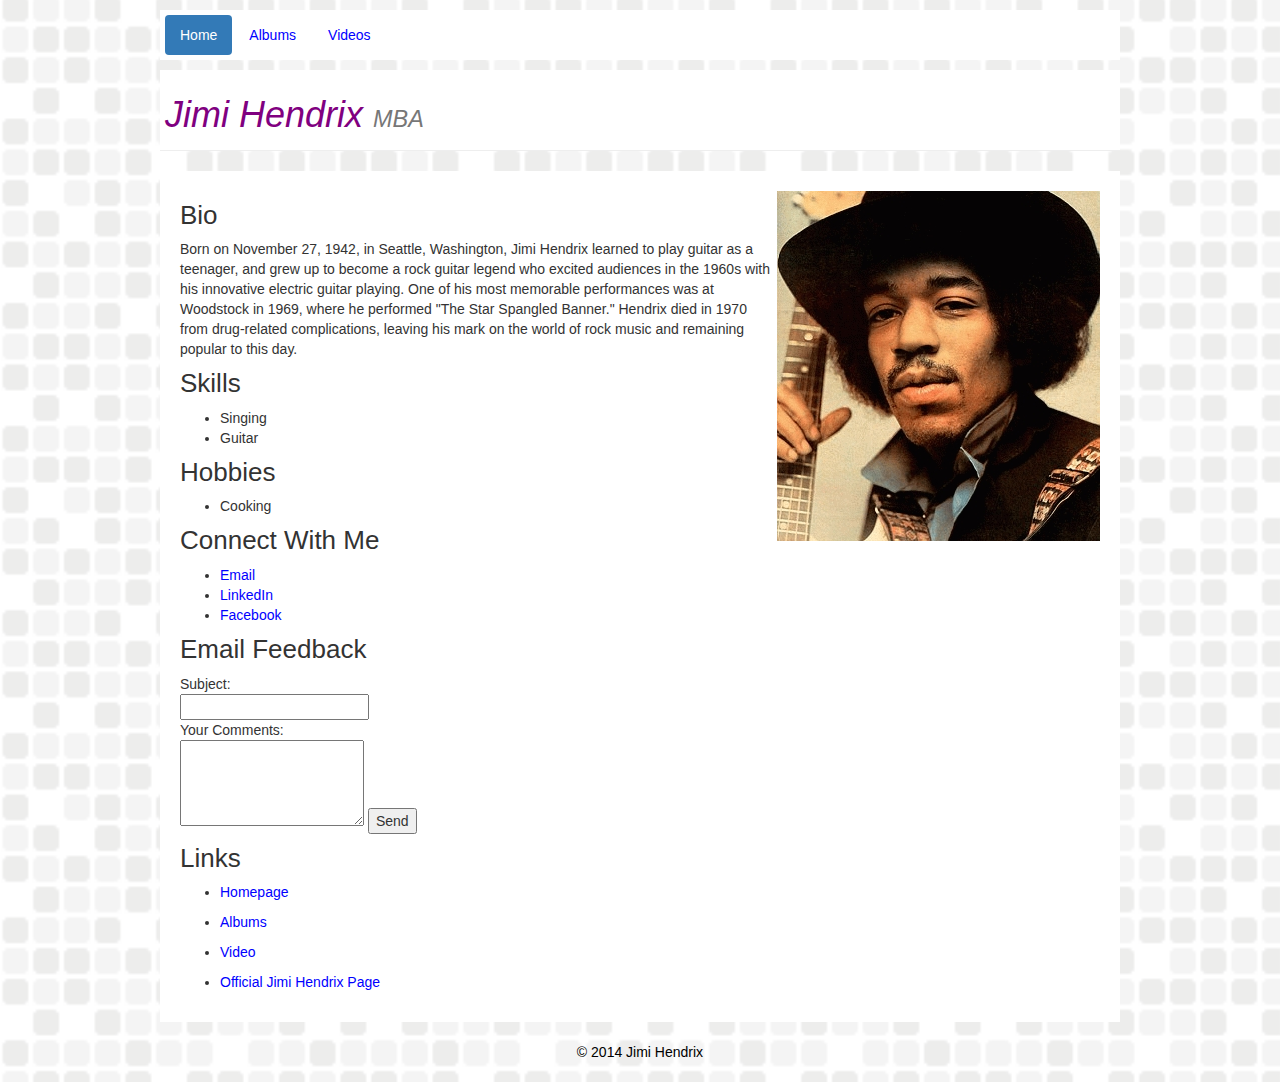
<file: index.html>
<!DOCTYPE html>
<html>
<head>
  <title>About Jimi</title>
  <meta charset="UTF-8">
  <link rel="stylesheet" href="http://maxcdn.bootstrapcdn.com/bootstrap/3.2.0/css/bootstrap.min.css">
  <script src="http://ajax.googleapis.com/ajax/libs/jquery/1.11.1/jquery.min.js"></script>
  <script src="http://maxcdn.bootstrapcdn.com/bootstrap/3.2.0/js/bootstrap.min.js"></script>
  <link rel="stylesheet" type="text/css" href="style.css">
</head>
<body>
  <div id="header">
    <ul class="nav nav-pills">
      <li class="active"><a href="index.html">Home</a></li>
      <li><a href="albums.html">Albums</a></li>
      <li><a href="video.html">Videos</a></li>
    </ul>
  </div>
<div class="page-header" id="header">
  <h1 class="hello">Jimi Hendrix <small>MBA</small></h1>
</div>
<div id="wrapper">
    <p>
      <img src="jimi.jpg">
    </p>

    <section>
      <h4>Bio</h4>
      <p>
        Born on November 27, 1942, in Seattle, Washington, Jimi Hendrix learned to play guitar as a teenager, and grew up to become a rock guitar legend who excited audiences in the 1960s with his innovative electric guitar playing. One of his most memorable performances was at Woodstock in 1969, where he performed "The Star Spangled Banner." Hendrix died in 1970 from drug-related complications, leaving his mark on the world of rock music and remaining popular to this day.

      </p>

    <section>
      <h4>Skills</h4>
      <ul>
        <li>Singing</li>
        <li>Guitar</li>
      </ul>
    </section>
    <section>
      <h4>Hobbies</h4>
      <ul>
        <li>Cooking</li>
      </ul>
    </section>
      <section>
      <h4>Connect With Me</h4>
      <ul>
        <li><a href="mailto:ryan-zhao@kellogg.northwestern.edu">Email</a></li>
        <li><a href="http://www.linkedin.com/in/zhaoryan/">LinkedIn</a></li>
        <li><a href="http://facebook.com/walterwhite">Facebook</a></li>
       </section>
       <section>
       <h4>Email Feedback</h4>
        <form action="mailto:test@test.com" method="GET">
            Subject:<br><input name="subject" type="text" /><br>
            Your Comments:<br><textarea name="body" rows="4" cols="20"></textarea>
            <input type="submit" value="Send" />
        </form>
        </section>
      </ul>
    </section>
  <section>
      <h4>Links</h4>
      <section>
      <ul>
        <li><a href="index.html">Homepage</a></li>
      </ul>
      <ul>
        <li><a href="albums.html">Albums</a></li>
      </ul>
      <ul>
        <li><a href="video.html">Video</a></li>
      </ul>
      <ul>
        <li><a href="http://www.jimihendrix.com">Official Jimi Hendrix Page</a></li>
        </ul>
      </section>
  </div>
  <div id="footer">
    © 2014 Jimi Hendrix
  </div>
</body>
</html>
</file>
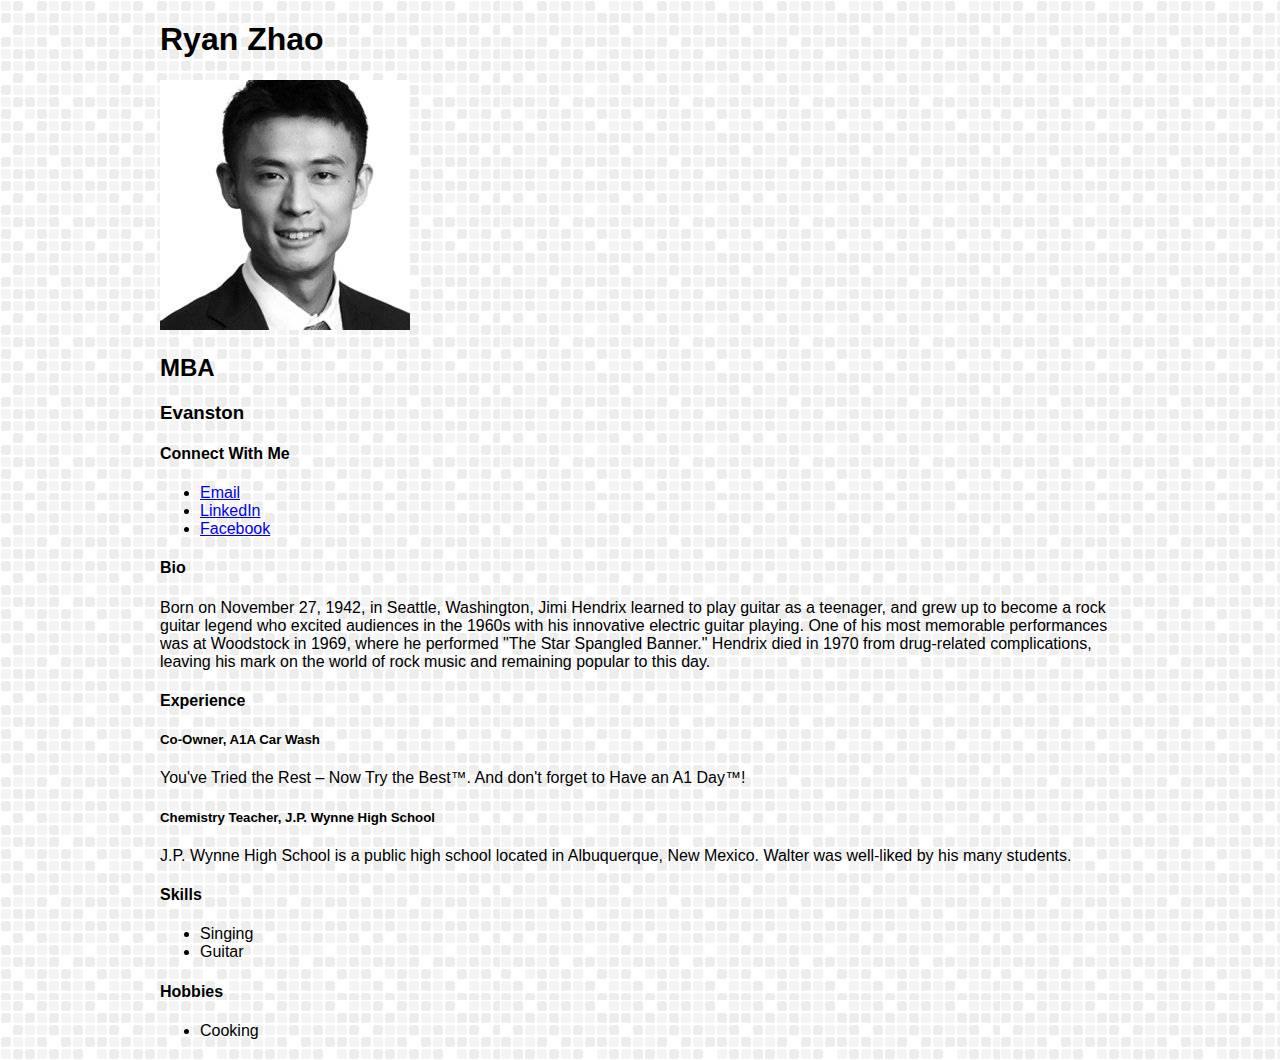
<file: homework 1/index.html>
<!DOCTYPE html>
<html>
<head>
  <title>About Ryan</title>
  <meta charset="UTF-8">
  <link rel="stylesheet" type="text/css" href="style.css">
</head>
<body>
  <div id="wrapper">
    <h1>Ryan Zhao</h1>
    <p>
      <img src="ryan.jpg">
    </p>
    <h2>MBA</h2>
    <h3>Evanston</h3>
    <section>
      <h4>Connect With Me</h4>
      <ul>
        <li><a href="mailto:ryan-zhao@kellogg.northwestern.edu">Email</a></li>
        <li><a href="http://www.linkedin.com/in/zhaoryan/">LinkedIn</a></li>
        <li><a href="http://facebook.com/walterwhite">Facebook</a></li>
      </ul>
    </section>
    <section>
      <h4>Bio</h4>
      <p>
        Born on November 27, 1942, in Seattle, Washington, Jimi Hendrix learned to play guitar as a teenager, and grew up to become a rock guitar legend who excited audiences in the 1960s with his innovative electric guitar playing. One of his most memorable performances was at Woodstock in 1969, where he performed "The Star Spangled Banner." Hendrix died in 1970 from drug-related complications, leaving his mark on the world of rock music and remaining popular to this day.

      </p>
    </section>
    <section>
      <h4>Experience</h4>
      <section>
        <h5>Co-Owner, A1A Car Wash</h5>
        <p>You've Tried the Rest – Now Try the Best™. And don't forget to Have an A1 Day™!</p>
      </section>
      <section>
        <h5>Chemistry Teacher, J.P. Wynne High School</h5>
        <p>J.P. Wynne High School is a public high school located in Albuquerque, New Mexico. Walter was well-liked by his many students.</p>
      </section>
    </section>
    <section>
      <h4>Skills</h4>
      <ul>
        <li>Singing</li>
        <li>Guitar</li>
      </ul>
    </section>
    <section>
      <h4>Hobbies</h4>
      <ul>
        <li>Cooking</li>
      </ul>
    </section>
  </div>
</body>
</html>
</file>
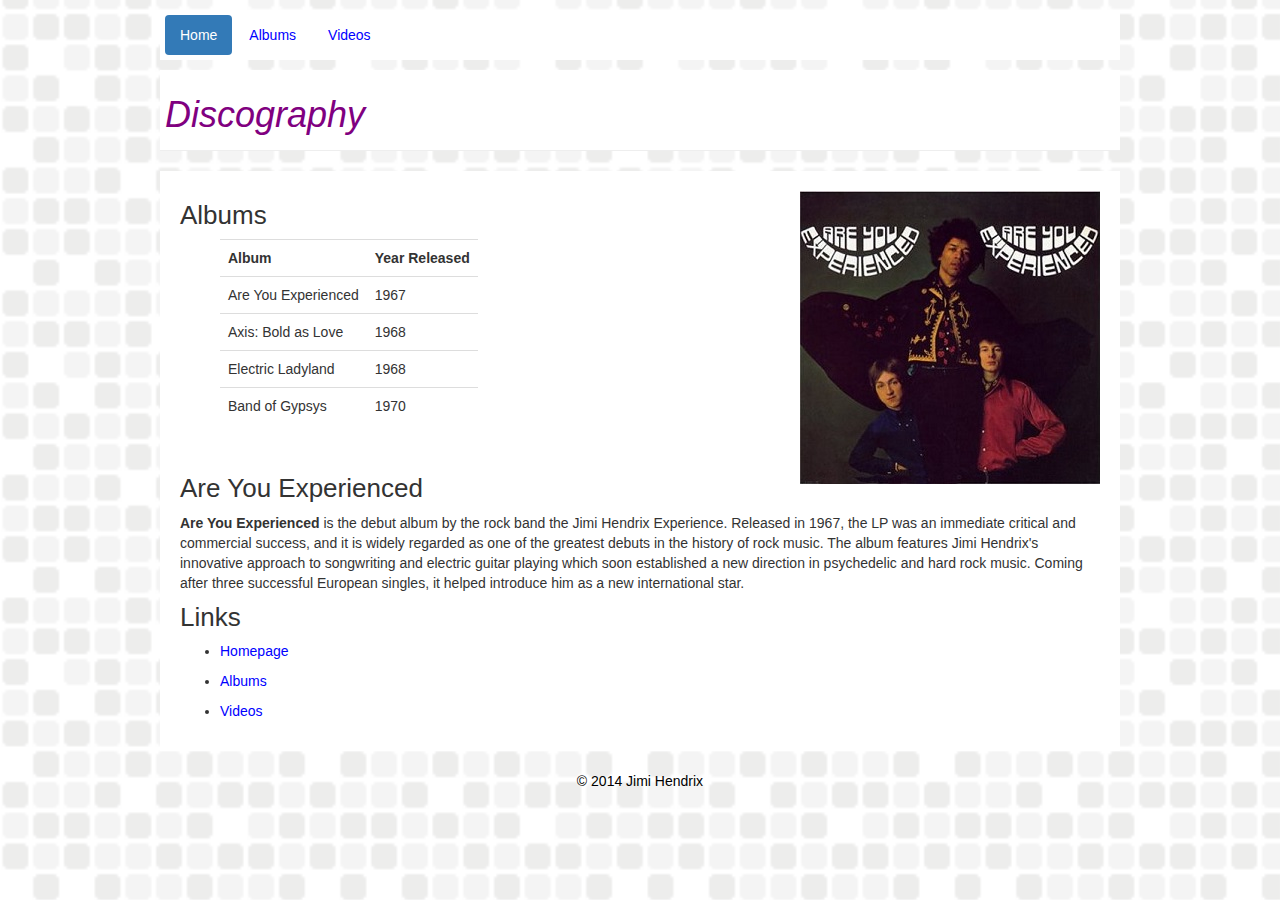
<file: albums.html>
<!DOCTYPE html>
<html>
<head>
  <title>Albums</title>
  <meta charset="UTF-8">
  <link rel="stylesheet" href="http://maxcdn.bootstrapcdn.com/bootstrap/3.2.0/css/bootstrap.min.css">
  <script src="http://ajax.googleapis.com/ajax/libs/jquery/1.11.1/jquery.min.js"></script>
  <script src="http://maxcdn.bootstrapcdn.com/bootstrap/3.2.0/js/bootstrap.min.js"></script>
  <link rel="stylesheet" type="text/css" href="style.css">
</head>
<body>
  <div id="header">
    <ul class="nav nav-pills">
      <li class="active"><a href="index.html">Home</a></li>
      <li><a href="albums.html">Albums</a></li>
      <li><a href="video.html">Videos</a></li>
    </ul>
  </div>
<div class="page-header" id="header">
  <h1 class="hello">Discography </h1>
</div>
  <div id="wrapper">
          <p>
            <img src="AreyouexpUK.jpg">
        </p>

    <section>

      <h4>Albums</h4>
      <ol>
      <table class="table table-hover">
        <tr>
          <th>Album</th>
          <th>Year Released</th>
        </tr>
        <tr>
          <td >Are You Experienced</td>
          <td >1967</td>
        </tr>
        <tr>
          <td>Axis: Bold as Love</td>
          <td>1968</td>
        </tr>
        <tr>
          <td>Electric Ladyland</td>
          <td>1968</td>
        </tr>
        <tr>
          <td>Band of Gypsys</td>
          <td>1970</td>
        </tr>
      </table>
      </ol>
    </section>
    <section>
      <br>
      <h4>Are You Experienced</h4>
      

       <b>Are You Experienced</b> is the debut album by the rock band the Jimi Hendrix Experience. Released in 1967, the LP was an immediate critical and commercial success, and it is widely regarded as one of the greatest debuts in the history of rock music. The album features Jimi Hendrix's innovative approach to songwriting and electric guitar playing which soon established a new direction in psychedelic and hard rock music. Coming after three successful European singles, it helped introduce him as a new international star.
      </p>
    </section>
   
    <section>
      <h4>Links</h4>
      <ul>
        <li><a href="index.html">Homepage</a></li>
      </ul>
      <ul>
        <li><a href="albums.html">Albums</a></li>
      </ul>
      <ul>
        <li><a href="video.html">Videos</a></li>
      </ul>
    </section>
  </div>
<div id="footer">
    © 2014 Jimi Hendrix
</div>
</body>
</html>
</file>
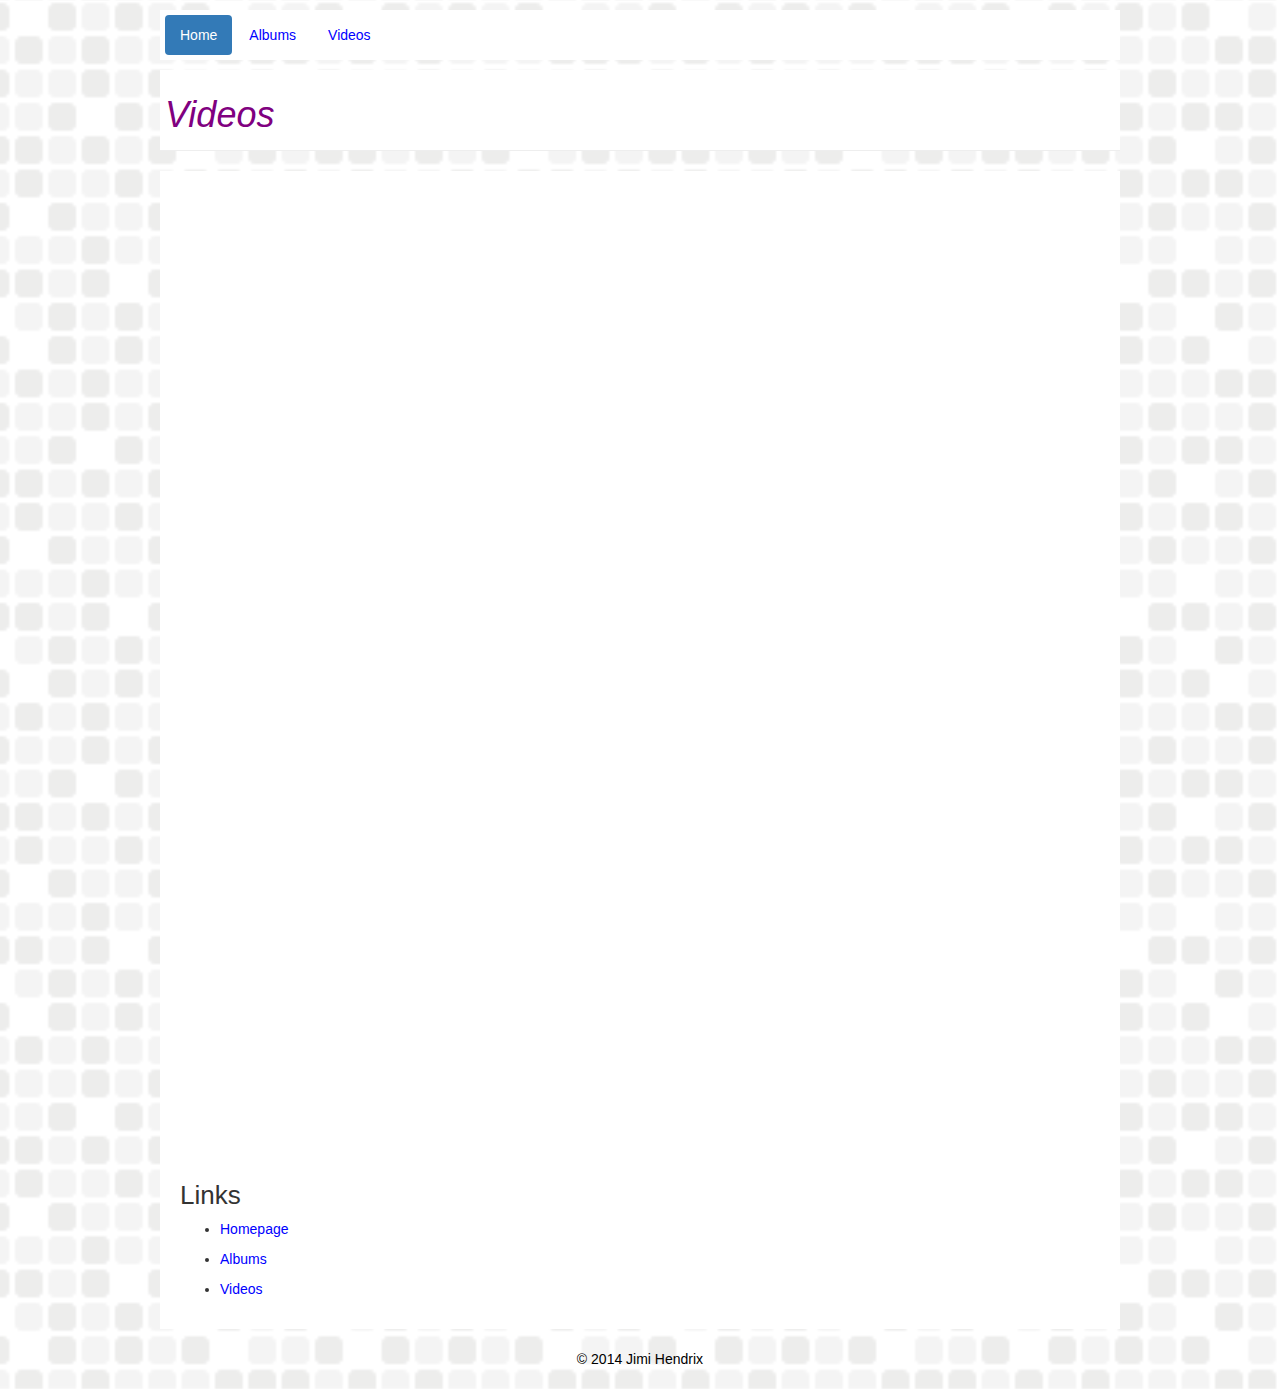
<file: video.html>
<!DOCTYPE html>
<html>
<head>
  <title>Videos</title>
  <meta charset="UTF-8">
  <link rel="stylesheet" href="http://maxcdn.bootstrapcdn.com/bootstrap/3.2.0/css/bootstrap.min.css">
  <script src="http://ajax.googleapis.com/ajax/libs/jquery/1.11.1/jquery.min.js"></script>
  <script src="http://maxcdn.bootstrapcdn.com/bootstrap/3.2.0/js/bootstrap.min.js"></script>
  <link rel="stylesheet" type="text/css" href="style.css">
</head>
<body>
  <div id="header">
    <ul class="nav nav-pills">
      <li class="active"><a href="index.html">Home</a></li>
      <li><a href="albums.html">Albums</a></li>
      <li><a href="video.html">Videos</a></li>
    </ul>
  </div>
<div class="page-header" id="header">
  <h1 class="hello">Videos </h1>
</div>
  <div id="wrapper">
    <section>
      <iframe width="420" height="315" src="http://www.youtube.com/embed/9irsg1vBmq0" frameborder="0" allowfullscreen></iframe>
      </p>
      
      <iframe width="420" height="315" src="http://www.youtube.com/embed/a6meMBtTgKQ" frameborder="0" allowfullscreen></iframe>
       </p>
      <iframe width="420" height="315" src="http://www.youtube.com/embed/xAWtuxhdUDE" frameborder="0" allowfullscreen></iframe>
       </p>
    </section>
   
    <section>
      <h4>Links</h4>
      <ul>
        <li><a href="index.html">Homepage</a></li>
      </ul>
      <ul>
        <li><a href="albums.html">Albums</a></li>
      </ul>
      <ul>
        <li><a href="video.html">Videos</a></li>
      </ul>
    </section>
  </div>
<div id="footer">
    © 2014 Jimi Hendrix
</div>
</body>
</html>
</file>
<file: style.css>
/* Turn the links red */

a {color: blue;}

/* Make the name 36px font and italicized */

h1 {font-size: 36px; font-style:italic;}
h1.hello {color:purple;}

/* Make the section headers (e.g. Summary, Experience) 26px font */
h4 {font-size: 26px;}
/* Make the job descriptions (e.g. Co-Owner, A1A Car Wash) blue and 20px font */
h5 {font-size: 20px; color: blue;}
/* Put a border around the photo, set it to the right */
 img {
 	border: 5 px solid purple;
 	float: right;
 }
/* Set the font family for the whole document, and add a background image */
body {
	font-family: 'Playfair Display', arial;
	background-image: url(pattern.png);
	background-size:cover;
	background-position: center center;
	background- attachment: fixed;
}
/* Give the paragraphs and lists a 26px line height */
p, li {
	line-height: 20px;
}

/* Make the links purple when I put my mouse over it */
a:hover {color:purple;}
/* Make the content of the page "sit on top of" the background */
	div#wrapper{
	background-color:white;
	width: 960px;
	padding:20px;
	margin: 20px auto;
}
	div#header{
	background-color:white;
	width: 960px;
	padding:5px;
	margin: 10px auto;
}
/* Make it so you can see the footer and center it */
	div#footer {
	color:black;
	margin: 20px auto;
	text-align: center;
}

   	table  {
	width: auto !important;
}
</file>
<file: homework 1/style.css>
body {
  font-family: 'helvetica neue', arial, sans-serif;
  font-weight: 300;
  background: url(pattern.png) repeat;
}
#wrapper {
  width: 960px;
  margin: 20px auto;
}
</file>
